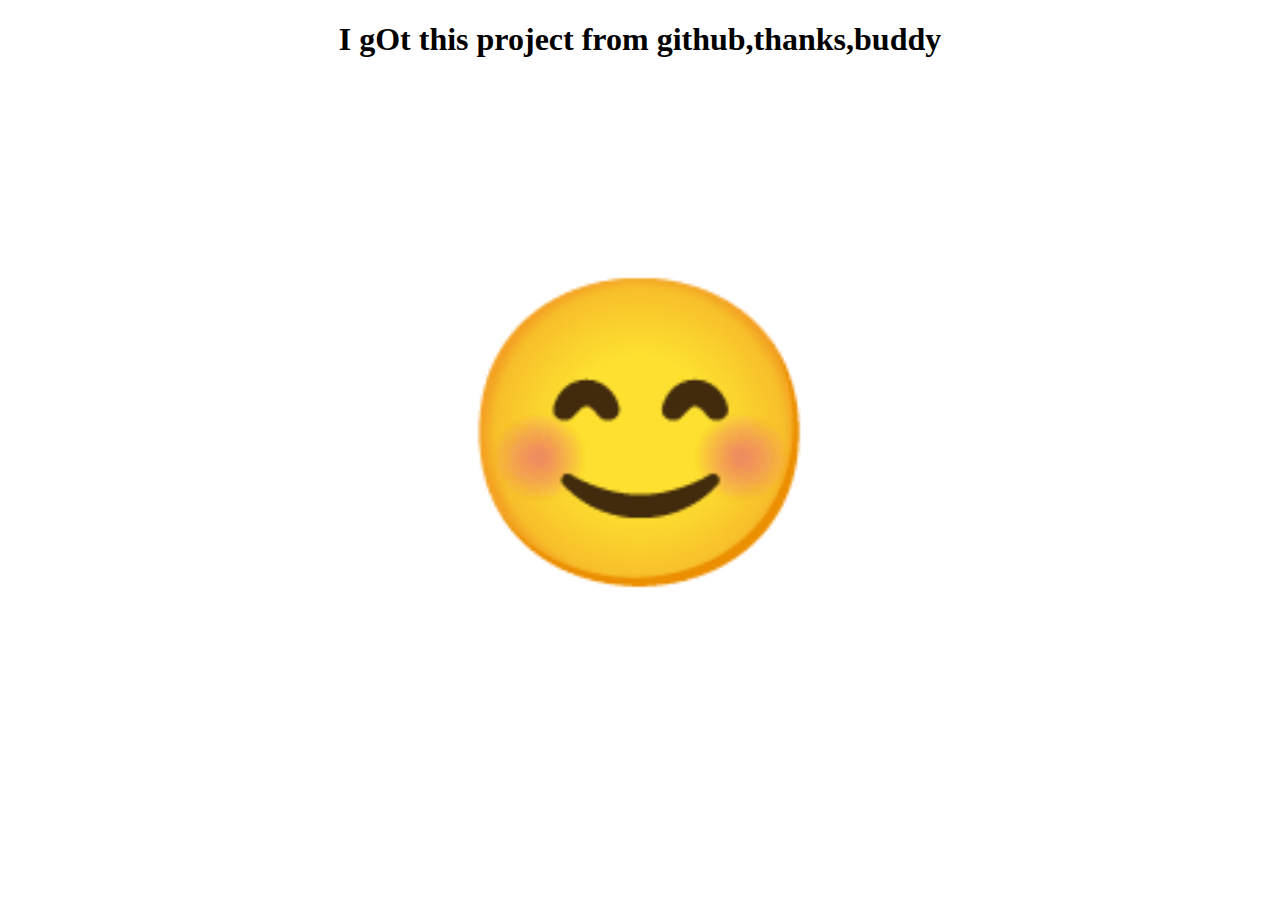
<file: direction.html>
<!DOCTYPE html>
<html lang="en">
<head>
    <meta charset="UTF-8">
    <meta http-equiv="X-UA-Compatible" content="IE=edge">
    <meta name="viewport" content="width=device-width, initial-scale=1.0">
    <title>说明</title>
    <style>
        .style-H {
            text-align: center;
            font-family: "微软雅黑";
            font-size: 300px;
            color: pink;
        }
    </style>
</head>
<body>
    <h1 style="text-align: center">I gOt this project from github,thanks,buddy</h1>
    <h1 class="style-H"><a title="羞涩微笑" href="https://emojixd.com/x7q4" style="text-decoration: none;">😊</a></h1>
</body>
</html>
</file>
